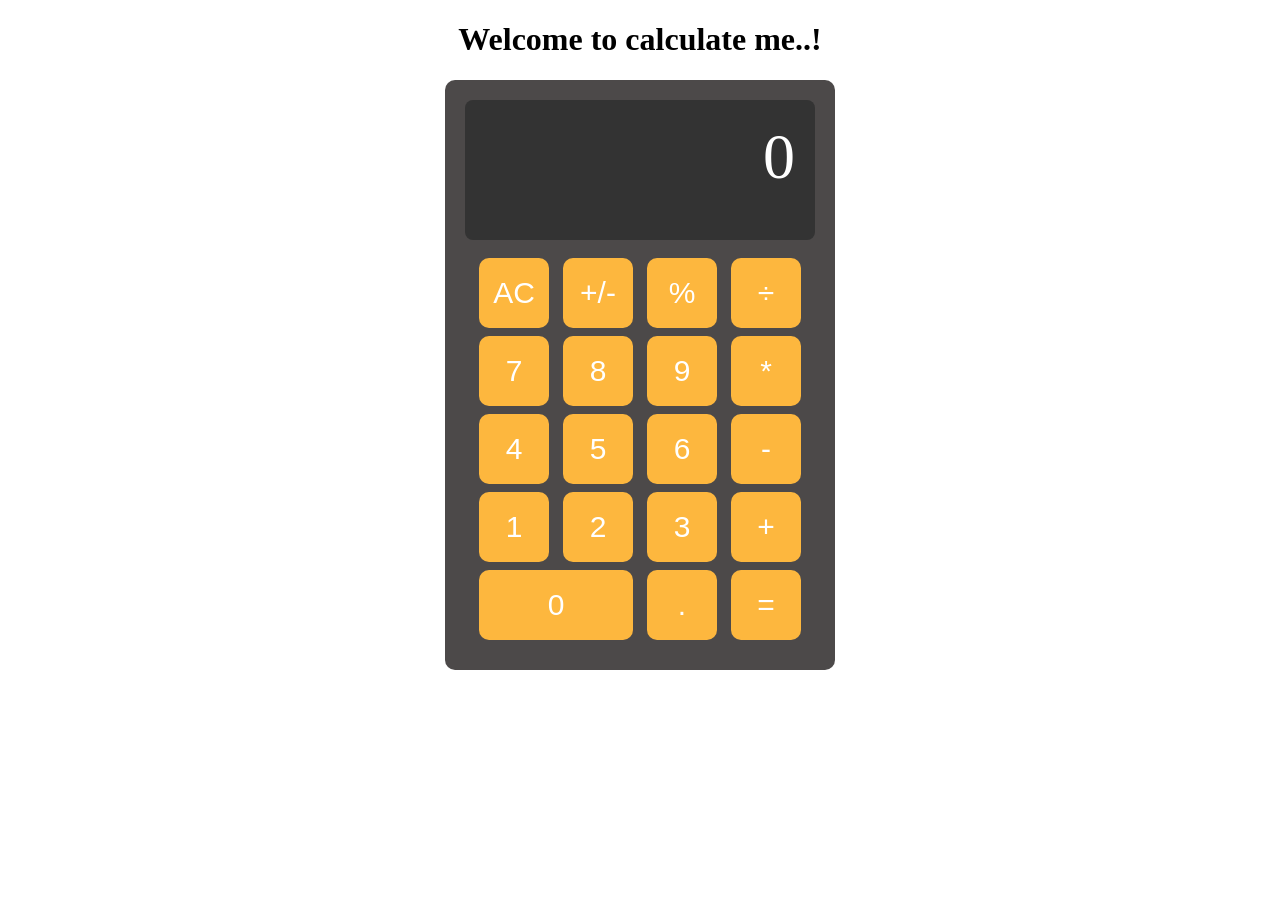
<file: index.html>
<!DOCTYPE html>
<html lang="en">
<head>
    <meta charset="UTF-8">
    <meta name="viewport" content="width=device-width, initial-scale=1.0">
    <title>Document</title>
    <link rel="stylesheet" href="calculator.css">
    
</head>
<body>
    <h1 class="text-center">Welcome to calculate me..!</h1>
<div class="container">
    <div class="display" id="display">0</div>
    <div class="button-area">
    <div class="row">
        <button class="button">AC</button>
        <button class="button">+/-</button>
        <button class="button">%</button>
        <button class="button">÷</button>
    </div>
     <div class="row">
        <button class="button">7</button>
        <button class="button">8</button>
        <button class="button">9</button>
        <button class="button">*</button>
    </div>
     <div class="row">
        <button class="button">4</button>
        <button class="button">5</button>
        <button class="button">6</button>
        <button class="button">-</button>
    </div>
     <div class="row">
         <button class="button">1</button>
        <button class="button">2</button>
        <button class="button">3</button>
        <button class="button">+</button>
    </div>
     <div class="row">
        <button class="button  sp-btn">0</button>
        <button class="button">.</button>
        <button class="button">=</button>
    </div>
</div>
</div>
    <script src="calculator.js"></script>
</body>
</html>
</file>
<file: calculator.css>
/* body{
    background-color: red;
    background: transparent;
}
.container{
    height: 600px;
    width: 400px;
    background-color: rgba(27, 24, 24, 0.786);
 
    margin:0 auto;
    margin-top: 100px;
    border-radius: 15px 15px;
}
.inner1{
    height: 150px;
    width: 370px;
}
.inner2 {
  display: flex;
  flex-direction: row;
  justify-content: space-evenly;
  flex-wrap: wrap;
  height: 450px;
  width: 400px;
  background: transparent;
  background-color: #1d1b1b;
  border-radius:  0 0 15px 15px;
}
#an{
   height: 70px;
  width: 70px;
  background-color: rgb(44, 38, 38);
  margin: 10px;
  color: white;
  border-radius: 50%;
  display: flex;               
  align-items: center;         
  justify-content: center;     
  font-size: 20px;
 box-shadow: 2px 2px 10px rgb(210, 204, 204);
 opacity: 1;
} */

.text-center{
    text-align: center;
}
.row{
    display: flex;
    justify-content: space-evenly;
    margin: 8px 0;
}
.container{
   height: 550px;
    width: 350px;
    background-color: rgba(27, 24, 24, 0.786);
     display: flex;
    flex-direction: column;
    margin: auto;
    text-align: center; 
    padding: 20px;
    border-radius: 10px;   
}
.button{
    height: 70px;
    width: 70px;
    border: none;
    padding: 20px;
    background-color: rgb(253, 183, 62);
    color: white;
    font-size: 30px;
    border-radius: 10px;
    /* min-width: 60px; */
    display: flex;
    align-items: center;        /* vertically center content */
    justify-content: center;       /* Horizontally center content*/

}
.display{
    height: 100px;
     background-color: #333;
  color: white;
  font-size: 4rem;
  padding: 20px;
  text-align: right;
  border-radius: 8px;
  margin-bottom: 10px;

}
.sp-btn{
        width: 154px;
}
</file>
